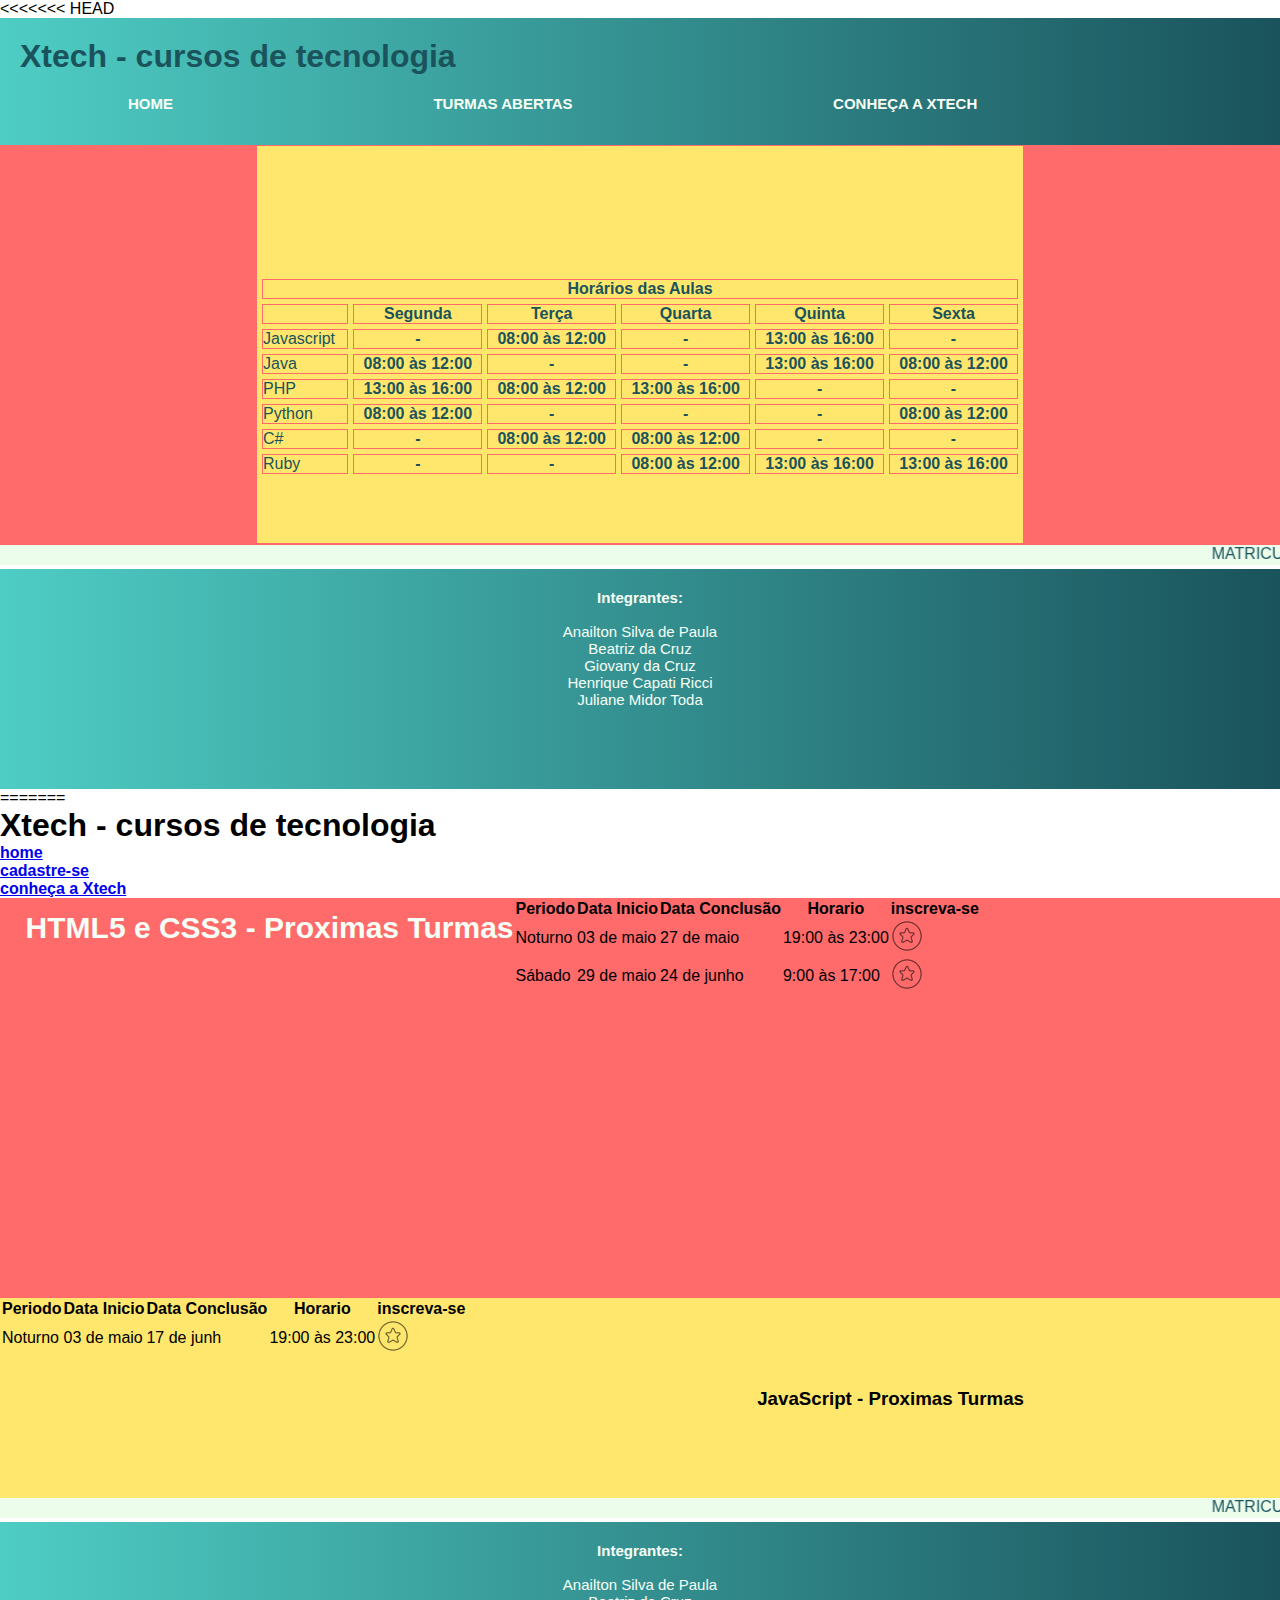
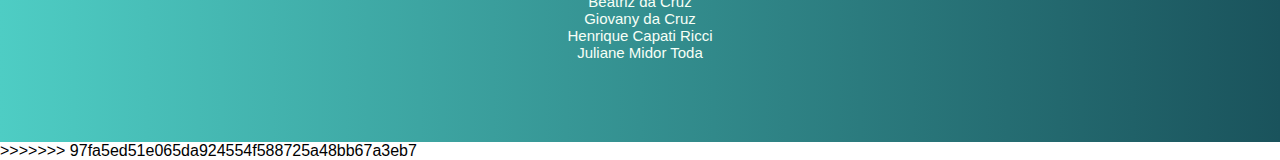
<file: available-classes.html>
<!DOCTYPE html>
<html lang="pt-br">

<<<<<<< HEAD
<head>
  <meta charset="UTF-8" />
  <meta name="viewport" content="width=device-width" />
  <title>Xtech | Horario</title>
  <link rel="stylesheet" href="style/index.css" />
</head>

<body>
  <header class="navbar">
    <h1>Xtech - cursos de tecnologia</h1>

    <nav class="navbar">
      <ul>
        <li>
          <a href="index.html"><b>home</b></a>
        </li>
        <li>
          <a href="available-classes.html"><b>turmas abertas</b></a>
        </li>
        <li>
          <a href="album.html"><b>conheça a Xtech</b></a>
        </li>
      </ul>
    </nav>
  </header>

  <section class="tab-section">
    <table width="60%" border="1" bordercolor=" #FF6B6B" cellpadding="5" cellspacing="5">
      <tr>
        <th colspan="6">Horários das Aulas</th>
      </tr>
      <tr>
        <td></td>
        <th>Segunda</th>
        <th>Terça</th>
        <th>Quarta</th>
        <th>Quinta</th>
        <th>Sexta</th>
      </tr>
      <tr>
        <td>Javascript</td>
        <th>-</th>
        <th>08:00 às 12:00</th>
        <th>-</th>
        <th>13:00 às 16:00</th>
        <th>-</th>
      </tr>
      <tr>
        <td>Java</td>
        <th>08:00 às 12:00</th>
        <th>-</th>
        <th>-</th>
        <th>13:00 às 16:00</th>
        <th>08:00 às 12:00</th>
      </tr>
      <tr>
        <td>PHP</td>
        <th>13:00 às 16:00</th>
        <th>08:00 às 12:00</th>
        <th>13:00 às 16:00</th>
        <th>-</th>
        <th>-</th>
      </tr>
      <tr>
        <td>Python</td>
        <th>08:00 às 12:00</th>
        <th>-</th>
        <th>-</th>
        <th>-</th>
        <th>08:00 às 12:00</th>
      </tr>
      <tr>
        <td>C#</td>
        <th>-</th>
        <th>08:00 às 12:00</th>
        <th>08:00 às 12:00</th>
        <th>-</th>
        <th>-</th>
      </tr>
      <tr>
        <td>Ruby</td>
        <th>-</th>
        <th>-</th>
        <th>08:00 às 12:00</th>
        <th>13:00 às 16:00</th>
        <th>13:00 às 16:00</th>
      </tr>
    </table>
  </section>

  <footer>
    <marquee direction="left" behavior="alternative" loop="10" scrolldelay="60">
      MATRICULE-SE ESSE MÊS E GANHE 10% DE DESCONTO
    </marquee>
    <div class="footer-members">
      <ul>
        <li><b>Integrantes:</b></li>
        <br />
        <li>Anailton Silva de Paula</li>
        <li>Beatriz da Cruz</li>
        <li>Giovany da Cruz</li>
        <li>Henrique Capati Ricci</li>
        <li>Juliane Midor Toda</li>
      </ul>
    </div>
  </footer>
</body>

=======
    <head>
        <meta charset="UTF-8">
        <meta name="viewport" content="width=device-width">
        <title>Xtech</title>
        <link rel="stylesheet" href="style/index.css">
    </head>

    <body>
        <header>
            <h1>Xtech - cursos de tecnologia</h1>
            <nav>
                <ul>
                    <li><a href="index.html"><b>home</b></a></li>
                    <li><a href="register.html"><b>cadastre-se</b></a></li>
                    <li><a href="album.html"><b>conheça a Xtech</b></a></li>
                </ul>
            </nav>
        </header>

        <main>
            <section class="top-main">
                <h3>HTML5 e CSS3 - Proximas Turmas</h3>
                <table class="table-html-and-css-course">
                    <tr>
                        <th>Periodo</th>
                        <th>Data Inicio</th>
                        <th>Data Conclusão</th>
                        <th>Horario</th>
                        <th>inscreva-se</th>
                    </tr>
                    <tr>
                        <td>Noturno</td>
                        <td>03 de maio</td>
                        <td>27 de maio</td>
                        <td>19:00 às 23:00</td>
                        <td><a href="register.html">
                                <img src="img/star.png" alt="inscreva-se no curso de HTML e CSS">
                            </a>
                        </td>
                    </tr>
                    <tr>
                        <td>Sábado</td>
                        <td>29 de maio</td>
                        <td>24 de junho</td>
                        <td>9:00 às 17:00</td>
                        <td><a href="register.html">
                            <img src="img/star.png" alt="inscreva-se no curso de HTML e CSS">
                        </a>
                    </td>
                    </tr>
                </table>    
            </section>
            <section class="bottom-main">
                <h3>JavaScript - Proximas Turmas</h3>
                <table class="table-html-and-css-course">
                    <tr>
                        <th>Periodo</th>
                        <th>Data Inicio</th>
                        <th>Data Conclusão</th>
                        <th>Horario</th>
                        <th>inscreva-se</th>
                    </tr>
                    <tr>
                        <td>Noturno</td>
                        <td>03 de maio</td>
                        <td>17 de junh</td>
                        <td>19:00 às 23:00</td>
                        <td><a href="register.html">
                                <img src="img/star.png" alt="inscreva-se no curso de Javascript">
                            </a>
                        </td>
                    </tr>
                </table>
            </section>         
        </main>

        <footer>
            <marquee direction="left" behavior="alternative" loop=10 scrolldelay=60>
                MATRICULE-SE ESSE MÊS E GANHE 10% DE DESCONTO
            </marquee>

            <div class="footer-members">
                <ul>
                    <li><b>Integrantes:</b></li><br>
                    <li>Anailton Silva de Paula</li>
                    <li>Beatriz da Cruz</li>
                    <li>Giovany da Cruz</li>
                    <li>Henrique Capati Ricci</li>
                    <li>Juliane Midor Toda</li>
                </ul>
            </div>
        </footer>
    </body>
>>>>>>> 97fa5ed51e065da924554f588725a48bb67a3eb7
</html>
</file>
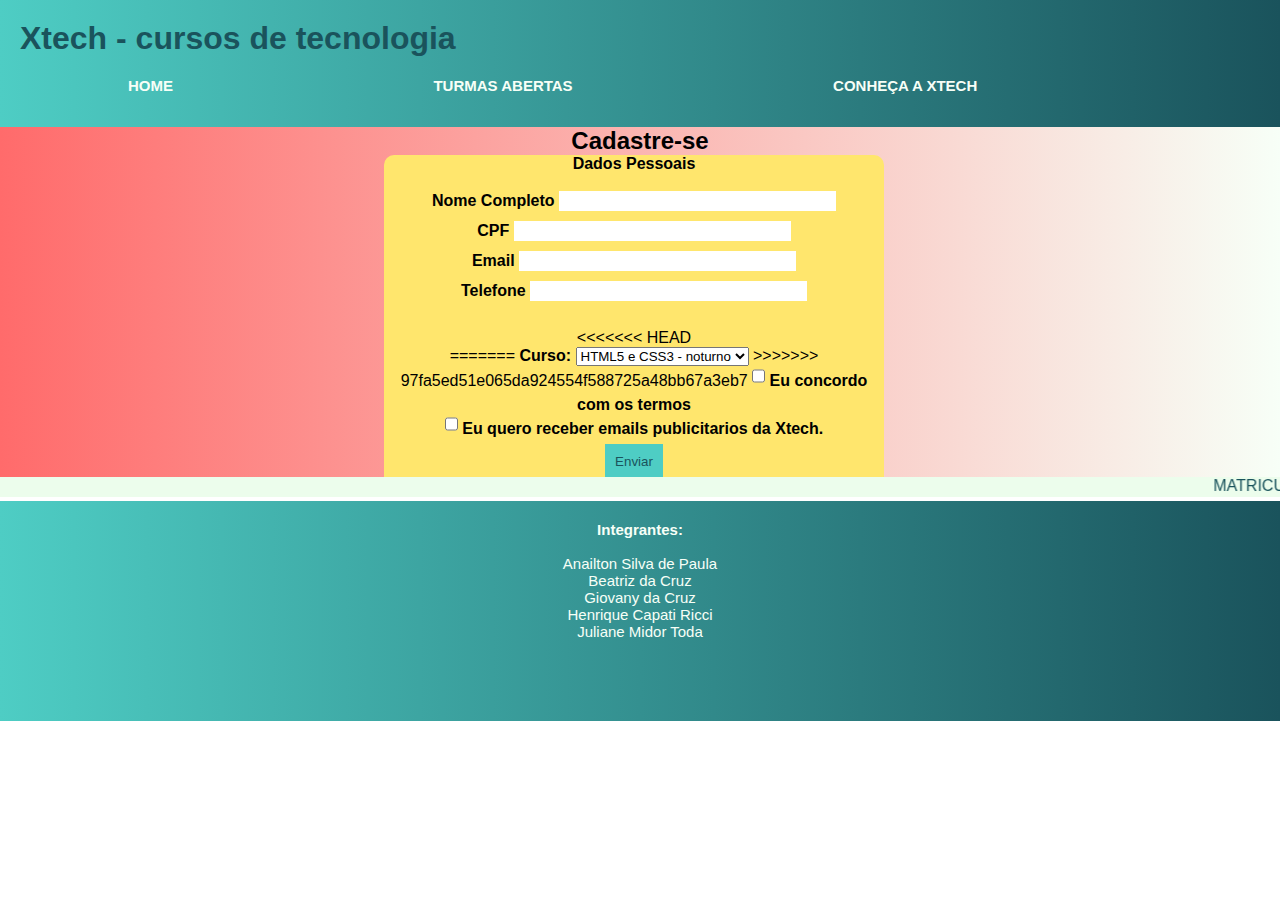
<file: register.html>
<!DOCTYPE html>
<html lang="pt-br">

<head>
    <meta charset="UTF-8">
    <meta name="viewport" content="width=device-width">
    <title>Xtech | Contato</title>
    <link rel="stylesheet" href="style/index.css">
</head>

<body>
    <header class="navbar">
        <h1>Xtech - cursos de tecnologia</h1>

        <nav class="navbar">
            <ul>
                <li><a href="index.html"><b>home</b></a></li>
                <li><a href="available-classes.html"><b>turmas abertas</b></a></li>
                <li><a href="album.html"><b>conheça a Xtech</b></a></li>
            </ul>
        </nav>
    </header>

    <main>
        <section class="single-section">
            <h2>Cadastre-se</h2>
            <form class="register-form">
                <label>Dados Pessoais</label><br><br>
                <p>
                    <label for="name">Nome Completo</label>
                    <input type="text" id="name" name="name" required="required"><br>
                </p>

                <p>
                    <label for="cpf">CPF</label>
                    <input type="text" id="cpf" name="cpf" required="required"><br>
                </p>

                <p>
                    <label for="email">Email</label>
                    <input type="email" id="email" name="email" required="required"><br>
                </p>

                <p>
                    <label for="phone">Telefone</label>
                    <input type="tel" id="phone" name="phone" pattern="[0-9]{2}-[0-9]{9}"><br><br>
                </p>

<<<<<<< HEAD
                <p>
=======
                    <label for="course">Curso:</label>
                    <select name="course" id="dropdown-course">
                        <option value="html-css">HTML5 e CSS3 - noturno</option>
                        <option value="html-css">HTML5 e CSS3 - sábado</option>
                        <option value="javascript">Javascript - noturno</option>
                    </select>

>>>>>>> 97fa5ed51e065da924554f588725a48bb67a3eb7
                    <input type="checkbox" id="agreeTerm" name="agreeTerm" value="agreeTerm">
                    <label for="agreeTerm">Eu concordo com os termos</label><br>
                </p>

                <p>
                    <input type="checkbox" id="agreeNewsletter" name="agreeNewsletter" value="agreeNewsletter">
                    <label for="agreeNewsletter">Eu quero receber emails publicitarios da Xtech.</label><br>
                </p>

                <p>
                    <button type="submit">Enviar</button>
                </p>

            </form>
        </section>
    </main>

    <footer>
        <marquee direction="left" behavior="alternative" loop=10 scrolldelay=60>
            MATRICULE-SE ESSE MÊS E GANHE 10% DE DESCONTO
        </marquee>

        <div class="footer-members">
            <ul>
                <li><b>Integrantes:</b></li><br>
                <li>Anailton Silva de Paula</li>
                <li>Beatriz da Cruz</li>
                <li>Giovany da Cruz</li>
                <li>Henrique Capati Ricci</li>
                <li>Juliane Midor Toda</li>
            </ul>
        </div>
    </footer>
</body>

</html>
</file>
<file: style/index.css>
/* Sugestao de paleta de cores: https://br.pinterest.com/pin/287667494938071351/?autologin=true
#1A535C
#4ECDC4
#F7FFF7
#FF6B6B
#FFE66D  */

* {
	margin: 0;
	padding: 0;
}

body {
	height: 100%;
	font-family: Verdana, Geneva, Tahoma, sans-serif;
}

.navbar {
	background: linear-gradient(to right, #4ecdc4, #1a535c);
}

.navbar h1 {
	color: #1a535c;
	padding: 20px;
}

.navbar li {
	display: inline;
	padding: 10%;
}

.navbar nav {
	height: 50px;
}

.navbar a {
	text-transform: uppercase;
	font-size: 15px;
	text-decoration: none;
	color: #f7fff7;
}

nav a:hover {
	color: #3292a3;
	font-size: 16px;
	background-color: #ffe66d;
}

.top-main {
	height: 400px;
	background-color: #ff6b6b;
}

.top-main video {
	float: right;
	border: #1a535c double 10px;
}

.top-main h3 {
	float: left;
	color: #f7fff7;
	text-align: left;
	padding-top: 1%;
	padding-left: 2%;
	font-size: 30px;
}

.lista {
	float: left;
	padding-top: 10%;
	margin-left: 1%;
}

.lista ul {
	list-style-type: square;
}

.lista li {
	font-size: 25px;
	color: #1a535c;
}

.bottom-main {
	height: 200px;
	background-color: #ffe66d;
}

.bottom-main h3 {
	float: right;
	padding-right: 20%;
	padding-top: 7%;
}

.bottom-main audio {
	float: left;
	padding-top: 5%;
	padding-left: 5%;
}

marquee {
	background-color: #ecfdec;
	color: #1a535c;
	height: 20px;
}

.footer-members {
	font-size: 15px;
	text-align: center;
	height: 200px;
	padding-top: 20px;
	background: linear-gradient(to right, #4ecdc4, #1a535c);
}

.footer-members li {
	list-style-type: none;
	color: #f7fff7;
}

/* register.html */
.single-section {
	background: linear-gradient(to right, #ff6b6b, #f7fff7);
	height: 350px;
	text-align: center;
}

.single-section label {
	font-weight: bold;
}

.single-section input {
	height: 20px;
	padding-right: 20%;
	margin-bottom: 10px;
}

.register-form {
	background-color: #ffe66d;
	width: 500px;
	margin-left: 30%;
	border-radius: 10px;
}

.register-form input {
	border: none;
}

.register-form button {
	padding: 10px;
	border: none;
	margin-bottom: 10px;
	color: #1a535c;
	background-color: #4ecdc4;
}

.tab-section {
	background-color: #ff6b6b;
	height: 400px;
}

.tab-section table {
	padding-top: 10%;
	background-color: #ffe66d;
	margin-left: 20%;
	color: #1a535c;
	padding-bottom: 5%;
}

.ancora {
	height: 50px;

	background-color: #ffe66d;
}

.ancora a {
	text-decoration: none;
	color: #1a535c;
}

.img-container img {
	margin-left: 20%;
}

.img-container {
	background-color: #ff6b6b;
}
</file>
